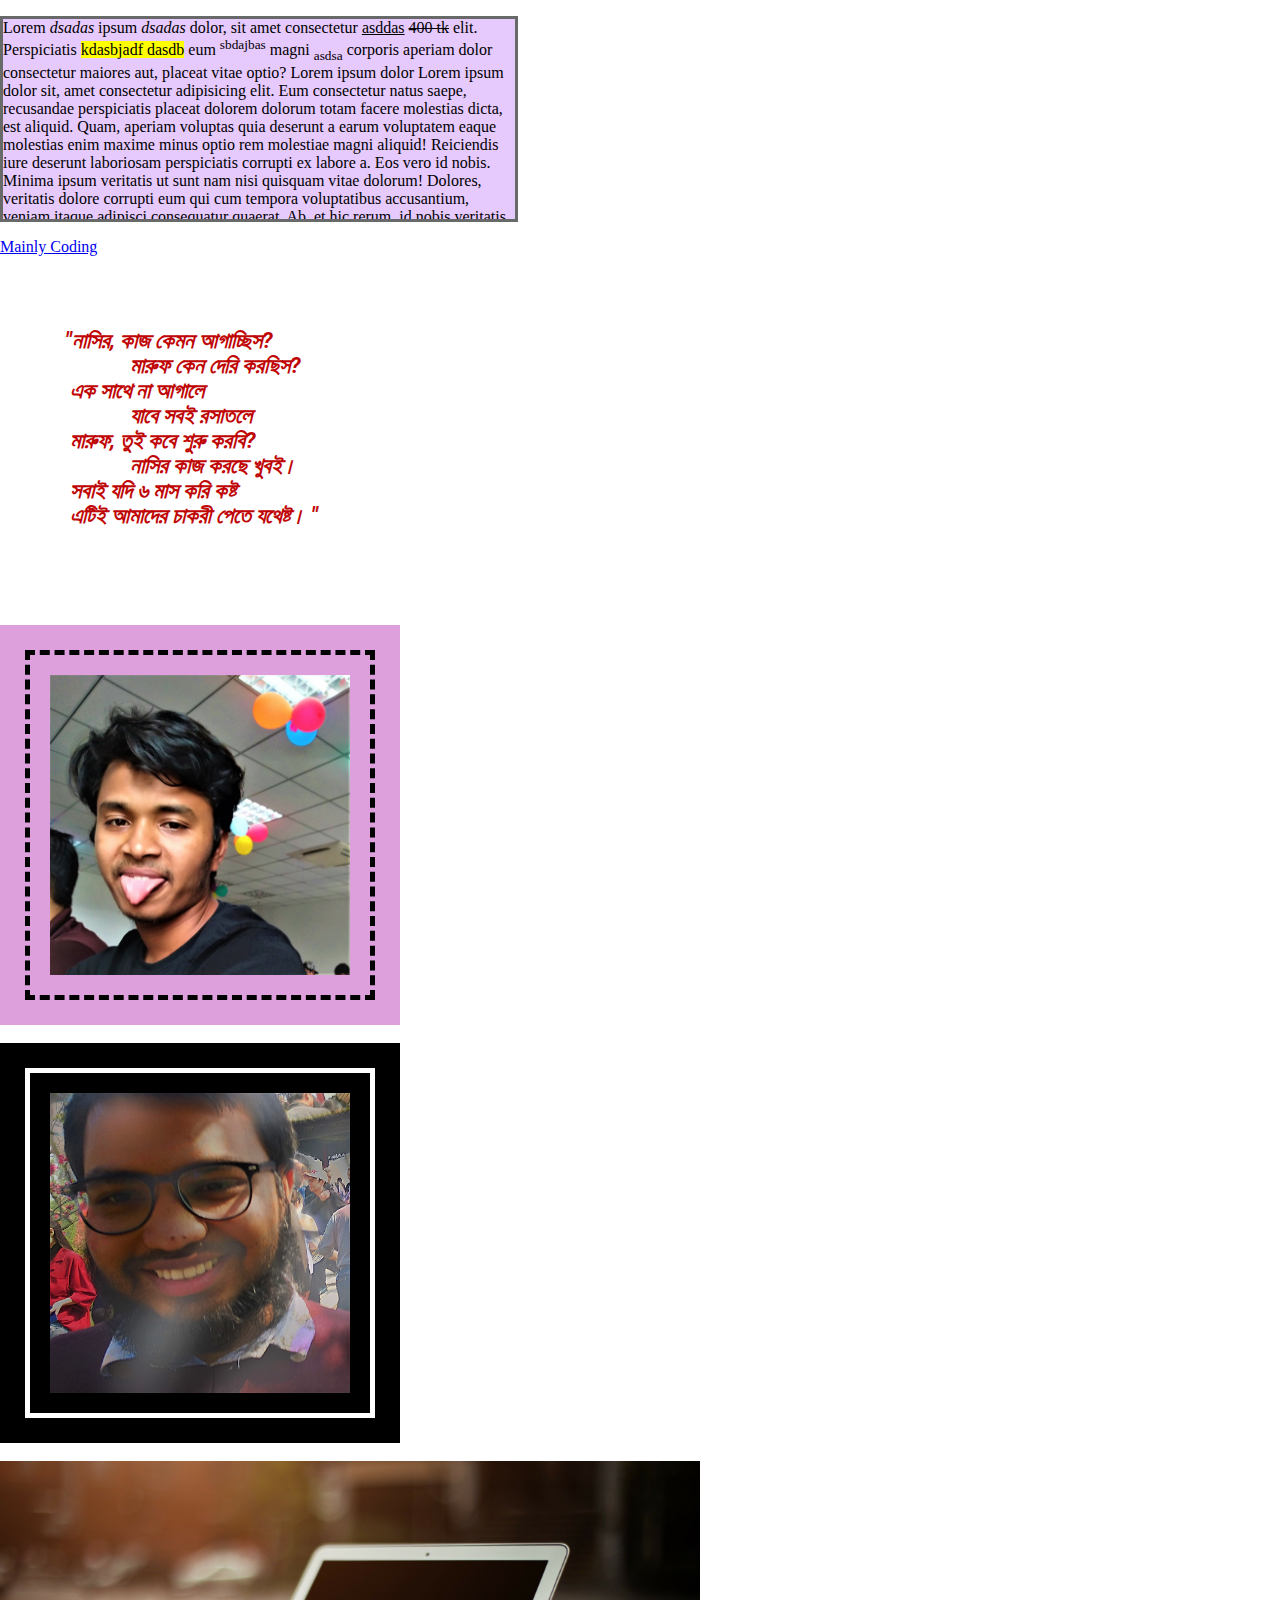
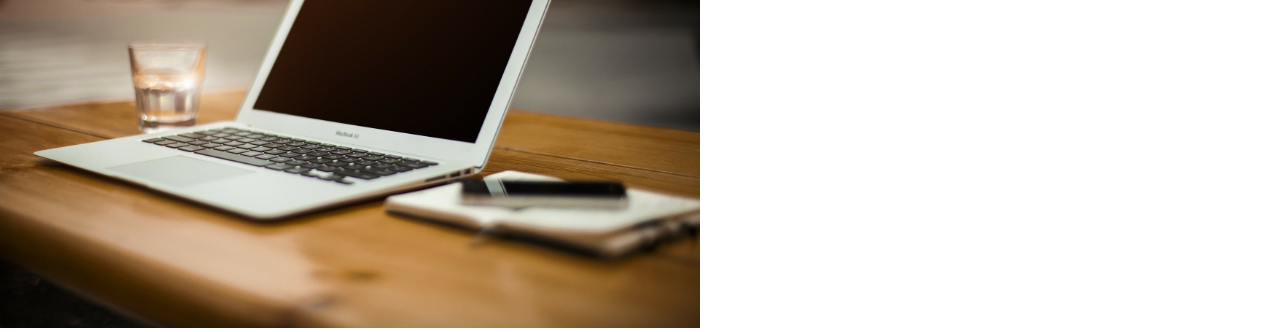
<file: index.html>
<!DOCTYPE html>
<html lang="en">
  <head>
    <title>my first website</title>
    <link rel="preconnect" href="https://fonts.googleapis.com" />
    <link rel="preconnect" href="https://fonts.gstatic.com" crossorigin />
    <link
      href="https://fonts.googleapis.com/css2?family=Roboto:ital,wght@0,100;0,400;0,500;0,900;1,100;1,400;1,500&display=swap"
      rel="stylesheet"
    />

    <link rel="stylesheet" href="style.css" />
  </head>
  <body>
    <p>
      Lorem <i>dsadas</i> ipsum <em>dsadas</em> dolor, sit amet consectetur
      <u>asddas</u> <del>400 tk</del> elit. Perspiciatis
      <mark>kdasbjadf dasdb</mark> eum <sup>sbdajbas</sup> magni
      <sub>asdsa</sub> corporis aperiam dolor consectetur maiores aut, placeat
      vitae optio? Lorem ipsum dolor Lorem ipsum dolor sit, amet consectetur
      adipisicing elit. Eum consectetur natus saepe, recusandae perspiciatis
      placeat dolorem dolorum totam facere molestias dicta, est aliquid. Quam,
      aperiam voluptas quia deserunt a earum voluptatem eaque molestias enim
      maxime minus optio rem molestiae magni aliquid! Reiciendis iure deserunt
      laboriosam perspiciatis corrupti ex labore a. Eos vero id nobis. Minima
      ipsum veritatis ut sunt nam nisi quisquam vitae dolorum! Dolores,
      veritatis dolore corrupti eum qui cum tempora voluptatibus accusantium,
      veniam itaque adipisci consequatur quaerat. Ab, et hic rerum, id nobis
      veritatis optio voluptatum corrupti impedit ex repellendus veniam, omnis
      facilis eaque iure repudiandae similique ratione. sLorem Lorem, ipsum
      dolor sit amet consectetur adipisicing elit. Omnis dolorem maiores dolores
      perspiciatis, consequuntur cumque accusamus corporis corrupti quasi ea?
      ipsum dolor sit amet consectetur advoluptatibus rerum, laudantium atque
      optio dolore. Veniam fugit repudiandae quos sint sequi reiciendis
      consequatur enim eveniet nesciunt? Alias consequatur, et ea accusamus
      pariatur facere cupiditate voluptate nemo explicabo blanditiis!
    </p>
    <a href="https://mainlycoding.com" target="_black">Mainly Coding </a>

    <pre>
   "নাসির, কাজ কেমন আগাচ্ছিস?
                মারুফ কেন দেরি করছিস?
    এক সাথে না আগালে
                যাবে সবই রসাতলে
    মারুফ, তুই কবে শুরু করবি?
                নাসির কাজ করছে খুবই। 
    সবাই যদি ৬ মাস করি কষ্ট
    এটিই আমাদের চাকরী পেতে যথেষ্ট। "
  </pre
    >

    <div class="mydiv">
      <img src="Maruf.jpg" alt="Maruf" />
    </div>
    <br />

    <div class="mydiv2">
      <img src="Nasir.jpg" alt="Nasir" />
    </div>
    <br />

    <img src="laptop.jpg" class="imglptp" alt="" />
    <br />
  </body>
</html>
</file>
<file: style.css>
body {
  margin: 0;
  padding: 0;
}
pre {
  color: rgb(192, 5, 5);
  font-size: 22px;
  padding: 50px;
  font-family: 'Roboto', sans-serif;
  font-weight: bold;
  font-style: italic;
  text-transform: capitalize;
  text-align: justify;
  transition: 3s;
}

pre:hover {
  font-size: 36px;
  color: black;
  background-color: wheat;
}

p {
  background-color: rgb(230, 201, 253);
  width: 40%;
  height: 200px;
  border: 3px solid rgb(104, 105, 105);
  overflow: scroll;
}

.mydiv {
  width: 400px;
  height: 400px;
  background-color: plum;
  transition: 1s;
}
.mydiv img {
  width: 300px;
  height: 300px;
  border: 5px dashed black;
  margin: 25px;
  padding: 20px;
  transition: 1s;
}

.mydiv:hover {
  margin-left: 100px;
  border-radius: 50%;
  background-color: gray;
}
.mydiv img:hover {
  border-radius: 50%;
  margin: 25px;
  padding: 20px;
  border: 5px dashed white;
}

.imglptp {
  width: 700px;
}

.mydiv2 {
  width: 400px;
  height: 400px;
  background-color: black;
  transition: 1.5s;
}
.mydiv2 img {
  width: 300px;
  height: 300px;
  border: 5px solid white;
  padding: 20px;
  margin: 25px;
  transition: 2.5s;
}

.mydiv2:hover {
  margin-left: 100px;
  border-radius: 50%;
  background-color: white;
}
.mydiv2 img:hover {
  border-radius: 50%;
  margin: 25px;
  padding: 20px;
  border: 10px dotted black;
}
</file>
